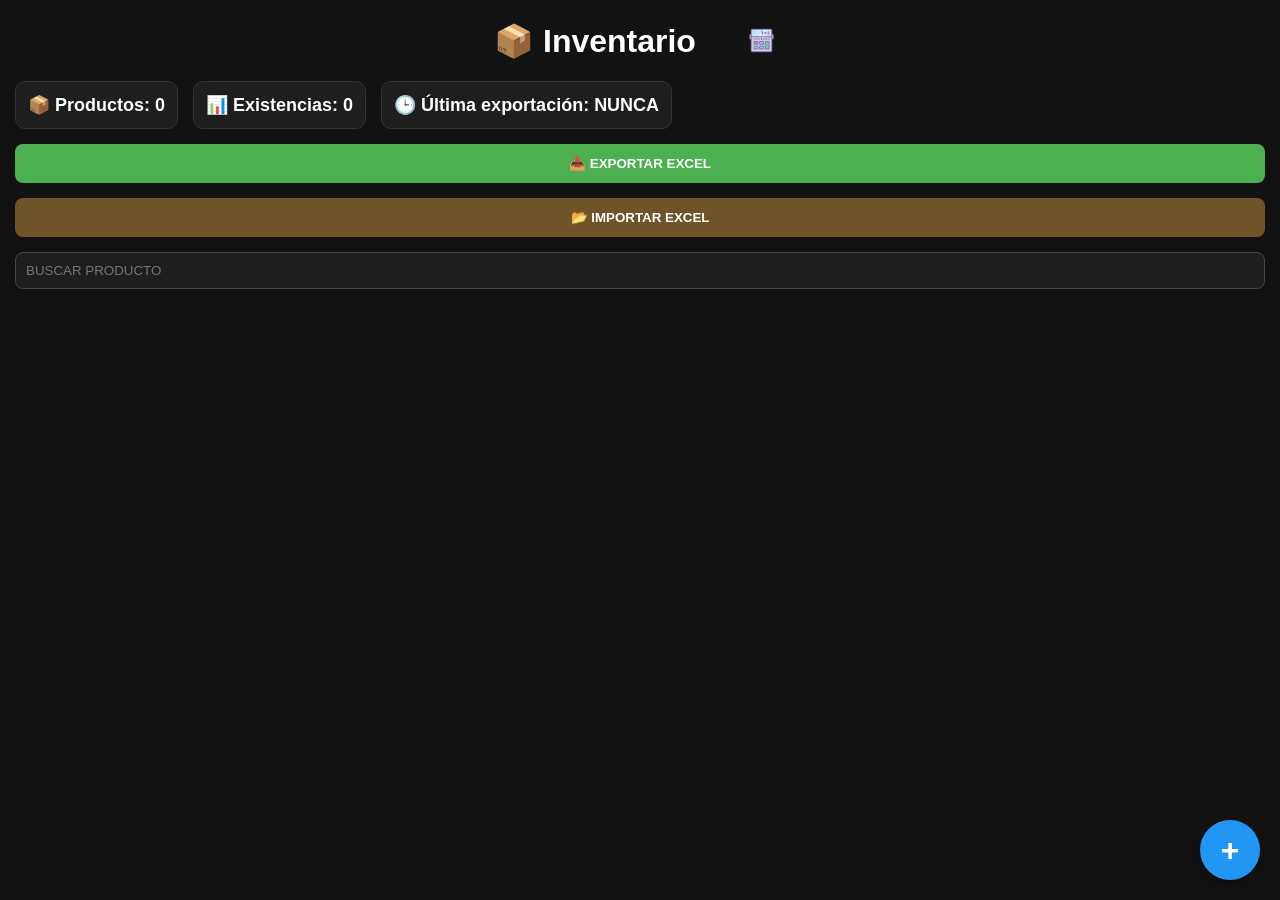
<file: index.html>
<!DOCTYPE html>
<html lang="es">
<head>
<meta charset="UTF-8">
<meta name="viewport" content="width=device-width, initial-scale=1.0">
<link rel="manifest" href="manifest.json">
<script src="https://cdn.sheetjs.com/xlsx-0.20.2/package/dist/xlsx.full.min.js"></script>
<title>Inventario</title>
<link rel="stylesheet" href="css/style.css">
<link rel="stylesheet" href="css/styleModal.css">   
</head>
<body>


<div style="
display:flex;
justify-content:center;
align-items:center;
gap:10px;">

<h1>
📦 Inventario
</h1>

<button
onclick="toggleCalculadora()"
style="
margin-bottom:10px;
margin-left:30px;
background:none;
border:none;
font-size:24px;
cursor:pointer;
color:white;
align-items:flex-end;">

<img src="img/calculadora.png" alt="Calculadora" style="width:30px; height:30px;">

</button>

</div>

<div id="estadisticas">
    <div id="totalProductos"></div>
    <div id="totalExistencias"></div>
    <div id="ultimaExportacion">
🕒 Última exportación: NUNCA
</div>

</div>

<button
id="btnExportar"
onclick="exportarExcel()"
style="
width:100%;
margin-bottom:15px;
background:#4CAF50;
color:white;
padding:12px;
border:none;
border-radius:8px;
font-weight:bold;
cursor:pointer;
">
📥 EXPORTAR EXCEL
</button>

<button
onclick="document.getElementById('archivoExcel').click()"
style="
width:100%;
margin-bottom:15px;
background:#705328;
color:white;
padding:12px;
border:none;
border-radius:8px;
font-weight:bold;
cursor:pointer;
">
📂 IMPORTAR EXCEL
</button>

<input
type="file"
id="archivoExcel"
accept=".xlsx"
style="display:none;"
onchange="importarExcel(event)">

<input id="buscar" placeholder="Buscar producto">

<div id="formularioProducto">

    <input id="codigo" placeholder="Código de barras">

    <input id="nombre" placeholder="Nombre">

    <textarea id="descripcion" placeholder="Descripción"></textarea>

    <input id="cantidad" type="number" placeholder="Cantidad">

    <input id="area" placeholder="Área">

    <button class="guardar" onclick="guardarProducto()">
    💾 Guardar Producto
    </button>

    

    <button class="cancelar" onclick="cerrarFormulario()">
      🔙 Cancelar
    </button>


</div>

<div id="lista"></div>


<button id="btnFlotante" onclick="nuevoProducto()">
+  
</button>

<!-- MODAL -->

<div id="modalAlerta" class="modal-alerta">

    <div class="modal-alerta-contenido">

        <h3 id="tituloModal">
            Inventario
        </h3>

        <p id="textoModal"></p>

        <!-- <button
        onclick="cerrarModal()">
            Aceptar
        </button> -->

    </div>

</div>

<!-- FIN MODAL -->

<!-- MODAL HISTORIAL -->
 <div id="modalHistorial" class="modal-alerta">

    <div class="modal-alerta-contenido modal-historial">

        <h2 id="tituloHistorial">
            Historial
        </h2>

        <div id="contenidoHistorial">
        </div>

        <button onclick="cerrarHistorial()">
            Cerrar
        </button>

    </div>

</div>
<!-- FIN MODAL HISTORIAL -->

<!-- MODAL CONFIRMACION -->
 <div id="modalConfirmar" class="modal-alerta">

    <div class="modal-alerta-contenido">

        <h2 id="tituloConfirmar">
            Confirmar
        </h2>

        <p id="textoConfirmar">
        </p>

        <div style="
        display:flex;
        gap:10px;
        justify-content:center;">

            <button
            onclick="cerrarConfirmacion()">
                Cancelar
            </button>

            <button
            id="btnConfirmar"
            style="
            background:#f44336;">
                Eliminar
            </button>

        </div>

    </div>

</div>
<!-- FIN MODAL CONFIRMACION  -->

<!-- MODAL CANTIDAD -->
 <div id="modalCantidad" class="modal-alerta">

    <div class="modal-alerta-contenido">

        <h2 id="tituloCantidad">
            Cantidad
        </h2>

        <p id="textoCantidad">
        </p>

        <input
        type="number"
        id="inputCantidad"
        min="1"
        style="
        width:100%;
        padding:10px;
        margin:15px 0;
        border-radius:8px;">

        <div style="
        display:flex;
        gap:10px;
        justify-content:center;">

            <button
            onclick="cerrarCantidad()">
                Cancelar
            </button>

            <button
            id="btnCantidadAceptar">
                Aceptar
            </button>

        </div>

    </div>

</div>
<!-- FIN MODAL CANTIDAD  -->

<!-- modalEditar -->
 <div id="modalEditar" class="modal-alerta">

    <div class="modal-alerta-contenido">

        <h2 id="tituloEditar">
         ✏️ Editar producto
        </h2>

        <input
        id="editCodigo"
        placeholder="Código">

        <input
        id="editNombre"
        placeholder="Nombre">

        <input
        id="editDescripcion"
        placeholder="Descripción">

        <input
        id="editCantidad"
        type="number"
        placeholder="Cantidad">

        <input
        id="editArea"
        placeholder="Área">

        <div style="
        margin-top:15px;
        display:flex;
        gap:10px;
        justify-content:center;">

            <button
            onclick="cerrarEditar()">
                Cancelar
            </button>

            <button
            onclick="guardarEdicionModal()">
                Guardar
            </button>

        </div>

        <h3 style="margin-top:20px;">- OTRAS OPCIONES -</h3>
        <button
        style="
        width:100%;
        margin-top:10px;
        background:#d32f2f;
        color:white;
        "
        onclick="reiniciarInventario(cerrarEditar())">
        🗑 Reiniciar Inventario
        </button>

    </div>

</div>
<!-- fin modalEditar  -->

<!-- modal exportar -->
 <div id="modalExportar" class="modal-alerta">

    <div class="modal-alerta-contenido">

        <h2>
            📥 Exportar Excel
        </h2>

        <p>
            Nombre del archivo:
        </p>

        <input
        type="text"
        id="nombreExportacion"
        value="Inventario">

        <div style="
        display:flex;
        gap:10px;
        justify-content:center;
        margin-top:15px;">

            <button
            onclick="cerrarExportacion()">
                Cancelar
            </button>

            <button
            onclick="confirmarExportacion()">
                Exportar
            </button>

        </div>

    </div>

</div>
<!-- fin modal exportar -->

<!-- modal calculadora -->

<div id="modalCalculadora"
class="modal-alerta">

<div class="modal-alerta-contenido">

<h2 style="align-items:center; justify-content: center; display:flex; gap:10px;">

<img src="img/calculadora.png" alt="Calculadora" style="width:30px; height:30px;"> Calculadora

</h2>

<input
id="pantallaCalc"
readonly
style="
width:100%;
padding:10px;
font-size:1.2rem;
text-align:right;
margin-top:20px;
margin-bottom:15px;">

<div class="calc-grid">

<button onclick="agregarCalc('7')">7</button>
<button onclick="agregarCalc('8')">8</button>
<button onclick="agregarCalc('9')">9</button>
<button onclick="agregarCalc('/')">÷</button>

<button onclick="agregarCalc('4')">4</button>
<button onclick="agregarCalc('5')">5</button>
<button onclick="agregarCalc('6')">6</button>
<button onclick="agregarCalc('*')">×</button>

<button onclick="agregarCalc('1')">1</button>
<button onclick="agregarCalc('2')">2</button>
<button onclick="agregarCalc('3')">3</button>
<button onclick="agregarCalc('-')">−</button>

<button onclick="agregarCalc('0')">0</button>
<button onclick="agregarCalc('.')">.</button>
<button onclick="resolverCalc()">=</button>
<button onclick="agregarCalc('+')">+</button>

</div>

<div style="
margin-top:10px;
display:flex;
margin-left:35px;
gap:10px;">

<button style="width: 100px; height: 50px;"
onclick="limpiarCalc()">
C
</button>

<button style="width: 100px; height: 50px; align-items:end; justify-content:end;"
onclick="cerrarCalc()">
Cerrar
</button>

</div>

</div>

</div>
<!-- modal calculadora -->
 
<!-- JS -->
<script src="js/excel.js"></script>
<script src="js/modal.js"></script>
<script src="js/modalEditar.js"></script>
<script src="js/calculadora.js"></script>
<script src="js/app.js"></script>

</body>
</html>
</file>
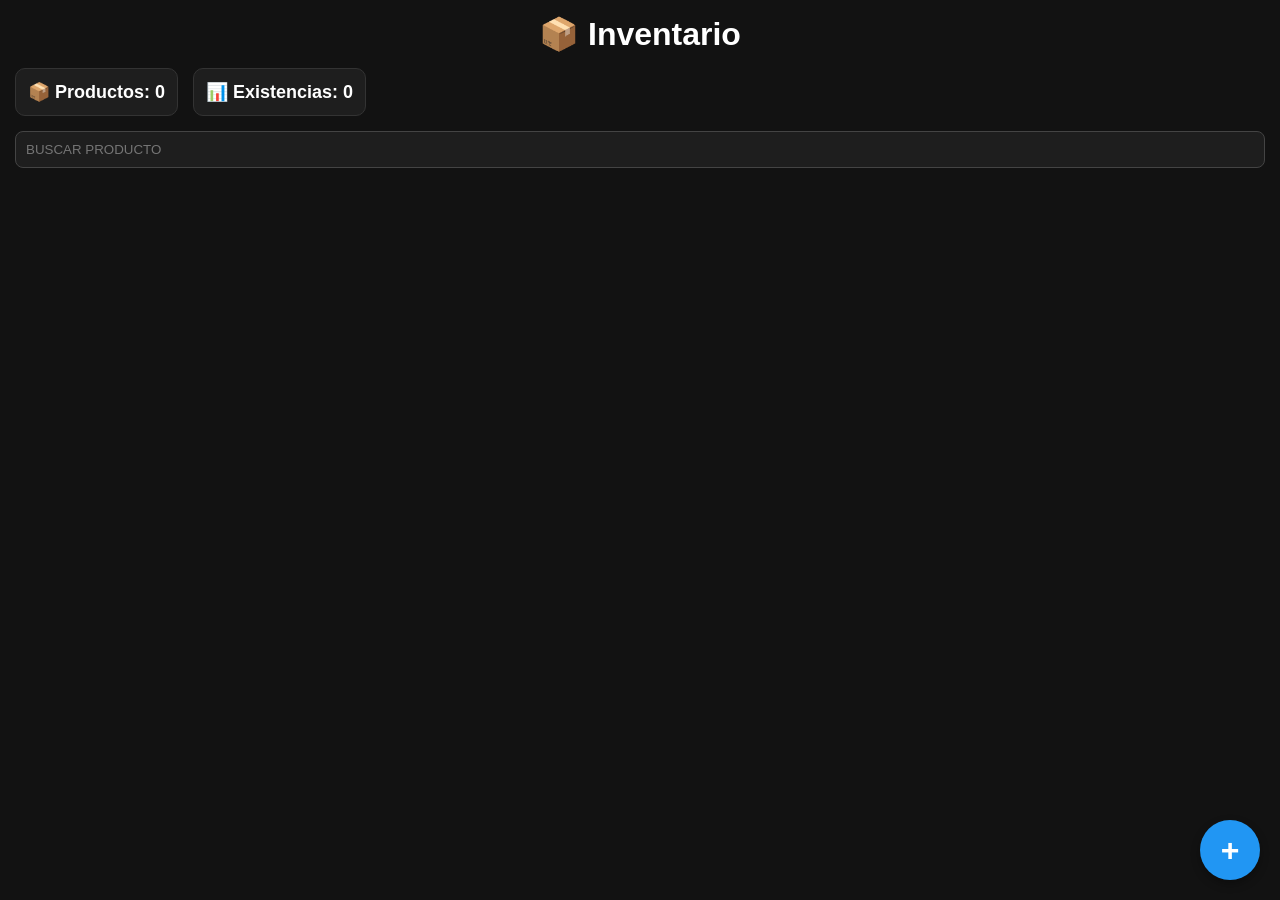
<file: index_backup0.html>
<!DOCTYPE html>
<html lang="es">
<head>
<meta charset="UTF-8">
<meta name="viewport" content="width=device-width, initial-scale=1.0">
<title>Inventario</title>

<style>

*{
margin:0;
padding:0;
box-sizing:border-box;
font-family:Arial,sans-serif;
}

body{
background:#121212;
color:white;
padding:15px;
}

h1{
text-align:center;
margin-bottom:15px;
}

input, textarea{
text-transform: uppercase;
width:100%;
padding:10px;
margin-bottom:10px;
border-radius:8px;
border:1px solid #444;
background:#1e1e1e;
color:white;
}

button{
padding:10px;
border:none;
border-radius:8px;
cursor:pointer;
font-weight:bold;
}

.guardar{
width:100%;
background:#2196F3;
color:white;
}

.cancelar{
margin-top:10px;
width:100%;
background:#9259c7;
color:white;
}

.historial{ 
background:#2196F3;
color:white;
}

.producto{
background:#1e1e1e;
padding:15px;
border-radius:12px;
margin-top:10px;
border:1px solid #333;
}

.producto h3{
color:#4FC3F7;
margin-bottom:8px;
}

.botones{
display:flex;
flex-wrap:wrap;
gap:5px;
margin-top:10px;
}

.entrada{
background:#4CAF50;
color:white;
}

.salida{
background:#757575;
color:white;
}

.editar{
background:#FF9800;
color:white;
}

.borrar{
background:#F44336;
color:white;
}

#btnFlotante{

position:fixed;
bottom:20px;
right:20px;

width:60px;
height:60px;

border-radius:50%;

font-size:32px;

background:#2196F3;
color:white;

box-shadow:0 4px 10px rgba(0,0,0,.3);

z-index:1000;

}

#formularioProducto{
display:none;
}

#estadisticas{
    display:flex;
    gap:15px;
    margin-bottom:15px;
    flex-wrap:wrap;
}

#estadisticas div{
    background:#1e1e1e;
    border:1px solid #333;
    border-radius:10px;
    padding:12px;
    font-size:18px;
    font-weight:bold;
}

</style>
</head>
<body>

<h1>📦 Inventario</h1>

<div id="estadisticas">
    <div id="totalProductos"></div>
    <div id="totalExistencias"></div>
</div>

<input id="buscar" placeholder="Buscar producto">

<div id="formularioProducto">

    <input id="codigo" placeholder="Código de barras">

    <input id="nombre" placeholder="Nombre">

    <textarea id="descripcion" placeholder="Descripción"></textarea>

    <input id="cantidad" type="number" placeholder="Cantidad">

    <input id="area" placeholder="Área">

    <button class="guardar" onclick="guardarProducto()">
    💾 Guardar Producto
    </button>

    <button
    style="
    width:100%;
    margin-top:10px;
    background:#d32f2f;
    color:white;
    "
    onclick="reiniciarInventario()">
    🗑 Reiniciar Inventario
    </button>

    <button class="cancelar" onclick="cerrarFormulario()">
      🔙 Cancelar
    </button>


</div>

<div id="lista"></div>

<script>

let productos = [];
let editando = null;

const datosGuardados =
localStorage.getItem("inventario_trabajo");

if(datosGuardados){
    productos = JSON.parse(datosGuardados);
}

function guardarLocal() {
    localStorage.setItem(
        "inventario_trabajo",
        JSON.stringify(productos)
    );
}

function fechaActual(){
return new Date().toLocaleString();
}

function guardarProducto(){

//CAMBIAR ESTO:
// const codigo = document.getElementById("codigo").value;
// const nombre = document.getElementById("nombre").value;
// const descripcion = document.getElementById("descripcion").value;
const cantidad = Number(document.getElementById("cantidad").value) || 0;
// const area = document.getElementById("area").value;

//POR ESTO:
const codigo =
document.getElementById("codigo")
.value
.trim()
.toUpperCase();

const nombre =
document.getElementById("nombre")
.value
.trim()
.toUpperCase();

const descripcion =
document.getElementById("descripcion")
.value
.trim()
.toUpperCase();

const area =
document.getElementById("area")
.value
.trim()
.toUpperCase();

if(nombre.trim() === ""){
alert("Ingresa un nombre");
return;
}

if(editando === null){

    const existente = productos.find(
        p => p.codigo === codigo
    );

    if(existente){

        let extra = prompt(
            "PRODUCTO EXISTENTE\n\n" +
            "Existencias actuales: " +
            existente.cantidad +
            "\n\n" +
            "¿Cuántas unidades deseas agregar?"
        );

        if(extra === null) return;

        extra = Number(extra);

        if(isNaN(extra) || extra <= 0){
            alert("Cantidad inválida");
            return;
        }

        existente.cantidad += extra;

        existente.modificado = fechaActual();

        if(!existente.historial){
            existente.historial = [];
        }

        existente.historial.push({
            fecha: fechaActual(),
            tipo: "ENTRADA",
            cantidad: extra
        });

        guardarLocal();
        mostrarProductos();
        limpiar();

        return;
    }
};

if(editando !== null){

productos[editando] = {
...productos[editando],
codigo,
nombre,
descripcion,
cantidad,
area,
modificado: fechaActual()
};

editando = null;

}else{

productos.push({
codigo,
nombre,
descripcion,
cantidad,
area,
modificado: fechaActual(),

historial:[
{
    fecha:fechaActual(),
    tipo:"CREACION",
    cantidad:cantidad,
    stockAnterior:0,
    stockNuevo:cantidad
}
]

});

}

guardarLocal();
limpiar();
mostrarProductos();
}

function mostrarProductos(){

productos.sort((a,b)=>
a.nombre.localeCompare(b.nombre)
);

const filtro =
document.getElementById("buscar")
.value
.toLowerCase();

const lista =
document.getElementById("lista");

lista.innerHTML = "";

productos
.filter(p =>
p.nombre.toLowerCase().includes(filtro) ||
p.codigo.toLowerCase().includes(filtro)
)
.forEach((p,index)=>{

const div = document.createElement("div");

div.className = "producto";

div.innerHTML = `
<h3>${p.nombre}</h3>

<p><b>Código:</b> ${p.codigo}</p>

<p style="
color:#4CAF50;
font-weight:bold;
font-size:1.2rem;">
Cantidad: ${p.cantidad}
</p>

<div
id="info-${index}"
style="display:none;">

<p><b>Descripción:</b> ${p.descripcion}</p>

<p><b>Área:</b> ${p.area}</p>

<p><b>Modificado:</b> ${p.modificado}</p>

</div>

<div class="botones">

<button class="entrada"
onclick="entrada(${index})">
+ Entrada
</button>

<button class="salida"
onclick="salida(${index})">
- Salida
</button>

<button class="editar"
onclick="editar(${index})">
Editar
</button>

<button class="borrar"
onclick="eliminarProducto(${index})">
Eliminar
</button>

<button class="historial"
onclick="verHistorial(${index})">
📜 Historial
</button>

<button
onclick="toggleInfo(${index})"
style="
width:100%;
margin-top:10px;
margin-bottom:10px;
background:#333;
color:white;">
ℹ MÁS INFORMACIÓN
</button>

</div>
`;

lista.appendChild(div);

});
actualizarEstadisticas();
}

function toggleInfo(index){

    const info =
    document.getElementById(
        "info-" + index
    );

    if(info.style.display === "none"){

        info.style.display = "block";

    }else{

        info.style.display = "none";

    }

}

function entrada(index){

let cantidad =
prompt("¿Cuántas unidades deseas agregar?");

if(cantidad === null) return;

cantidad = Number(cantidad);

if(isNaN(cantidad) || cantidad <= 0){
alert("Cantidad inválida");
return;
}

productos[index].cantidad += cantidad;

if(!productos[index].historial){
    productos[index].historial = [];
}

productos[index].historial.push({
    fecha: fechaActual(),
    tipo: "ENTRADA",
    cantidad: cantidad
});

productos[index].historial.push({
fecha:fechaActual(),
tipo:"ENTRADA",
cantidad:cantidad
});
productos[index].modificado = fechaActual();

guardarLocal();
mostrarProductos();

alert("Entrada registrada");
}

function salida(index){

let cantidad =
prompt("¿Cuántas unidades deseas retirar?");

if(cantidad === null) return;

cantidad = Number(cantidad);

if(isNaN(cantidad) || cantidad <= 0){
alert("Cantidad inválida");
return;
}

productos[index].cantidad -= cantidad;

if(!productos[index].historial){
    productos[index].historial = [];
}

productos[index].historial.push({
    fecha: fechaActual(),
    tipo: "SALIDA",
    cantidad: cantidad
});

productos[index].historial.push({
fecha:fechaActual(),
tipo:"SALIDA",
cantidad:cantidad
});

if(productos[index].cantidad < 0){
productos[index].cantidad = 0;
}

productos[index].modificado = fechaActual();

guardarLocal();
mostrarProductos();

alert("Salida registrada");
}

function editar(index){

const p = productos[index];

document.getElementById("codigo").value = p.codigo;
document.getElementById("nombre").value = p.nombre;
document.getElementById("descripcion").value = p.descripcion;
document.getElementById("cantidad").value = p.cantidad;
document.getElementById("area").value = p.area;

editando = index;

window.scrollTo({
top:0,
behavior:"smooth"
});
}

function eliminarProducto(index){

if(
confirm(
"¿Eliminar producto?\n\n" +
productos[index].nombre +
"\n" +
productos[index].codigo
)
)
{

productos.splice(index,1);

guardarLocal();
mostrarProductos();

}
}

function limpiar(){

document.getElementById("codigo").value = "";
document.getElementById("nombre").value = "";
document.getElementById("descripcion").value = "";
document.getElementById("cantidad").value = "";
document.getElementById("area").value = "";
}

document
.getElementById("buscar")
.addEventListener("input",mostrarProductos);

mostrarProductos();

function reiniciarInventario(){

    if(confirm("¿Borrar todo el inventario?")){

        productos = [];

        localStorage.removeItem(
            "inventario_trabajo"
        );

        mostrarProductos();
    }
};

document
.querySelectorAll("input, textarea")
.forEach(campo => {

    campo.addEventListener("input", () => {

        campo.value = campo.value.toUpperCase();

    });

});

function abrirFormulario(){

document
.getElementById("formularioProducto")
.style.display = "block";

}

function cerrarFormulario(){

document
.getElementById("formularioProducto")
.style.display = "none";

};

function verHistorial(index){

    const p = productos[index];

    if(!p.historial || p.historial.length === 0){

        alert("Sin movimientos registrados");

        return;
    }

    let texto =
        "HISTORIAL DE " +
        p.nombre +
        "\n\n";

    p.historial.forEach(h=>{

    texto +=
    h.fecha +
    "\n" +
    h.tipo +
    "\nMOVIMIENTO: " + h.cantidad +
    "\nANTES: " + h.stockAnterior +
    "\nDESPUES: " + h.stockNuevo +
    "\n\n";

    });

    alert(texto);

};

function actualizarEstadisticas(){

    const totalProductos =
    productos.length;

    const totalExistencias =
    productos.reduce(
        (total,p) =>
        total + Number(p.cantidad),
        0
    );

    document
    .getElementById("totalProductos")
    .innerHTML =
    "📦 Productos: " +
    totalProductos;

    document
    .getElementById("totalExistencias")
    .innerHTML =
    "📊 Existencias: " +
    totalExistencias;
};

</script>
<button id="btnFlotante" onclick="abrirFormulario()">
+
</button>
</body>
</html>
</file>
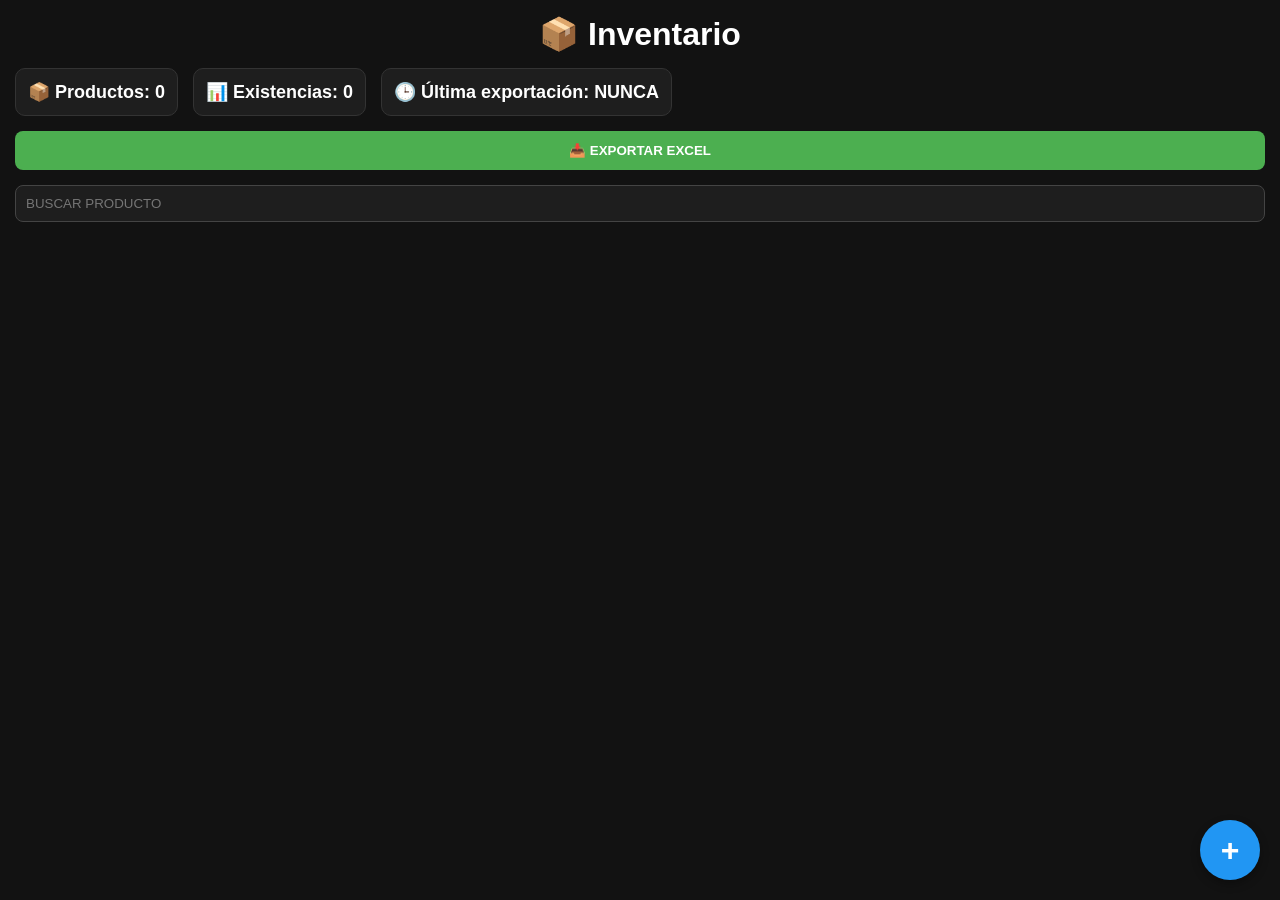
<file: index_backup1.0.html>
<!DOCTYPE html>
<html lang="es">
<head>
<meta charset="UTF-8">
<meta name="viewport" content="width=device-width, initial-scale=1.0">
<script src="https://cdn.sheetjs.com/xlsx-0.20.2/package/dist/xlsx.full.min.js"></script>
<title>Inventario</title>

<style>

*{
margin:0;
padding:0;
box-sizing:border-box;
font-family:Arial,sans-serif;
}

body{
background:#121212;
color:white;
padding:15px;
}

h1{
text-align:center;
margin-bottom:15px;
}

input, textarea{
text-transform: uppercase;
width:100%;
padding:10px;
margin-bottom:10px;
border-radius:8px;
border:1px solid #444;
background:#1e1e1e;
color:white;
}

button{
padding:10px;
border:none;
border-radius:8px;
cursor:pointer;
font-weight:bold;
}

.guardar{
width:100%;
background:#2196F3;
color:white;
}

.cancelar{
margin-top:10px;
width:100%;
background:#9259c7;
color:white;
}

.historial{ 
background:#2196F3;
color:white;
}

.producto{
background:#1e1e1e;
padding:15px;
border-radius:12px;
margin-top:10px;
border:1px solid #333;
}

.producto h3{
color:#4FC3F7;
margin-bottom:8px;
}

.botones{
display:flex;
flex-wrap:wrap;
gap:5px;
margin-top:10px;
}

.entrada{
background:#4CAF50;
color:white;
}

.salida{
background:#757575;
color:white;
}

.editar{
background:#FF9800;
color:white;
}

.borrar{
background:#F44336;
color:white;
}

#btnFlotante{

position:fixed;
bottom:20px;
right:20px;

width:60px;
height:60px;

border-radius:50%;

font-size:32px;

background:#2196F3;
color:white;

box-shadow:0 4px 10px rgba(0,0,0,.3);

z-index:1000;

}

#formularioProducto{
display:none;
}

#estadisticas{
    display:flex;
    gap:15px;
    margin-bottom:15px;
    flex-wrap:wrap;
}

#estadisticas div{
    background:#1e1e1e;
    border:1px solid #333;
    border-radius:10px;
    padding:12px;
    font-size:18px;
    font-weight:bold;
}

</style>
</head>
<body>

<h1>📦 Inventario</h1>

<div id="estadisticas">
    <div id="totalProductos"></div>
    <div id="totalExistencias"></div>
    <div id="ultimaExportacion">
🕒 Última exportación: NUNCA
</div>

</div>

<button
id="btnExportar"
onclick="exportarExcel()"
style="
width:100%;
margin-bottom:15px;
background:#4CAF50;
color:white;
padding:12px;
border:none;
border-radius:8px;
font-weight:bold;
cursor:pointer;
">
📥 EXPORTAR EXCEL
</button>

<input id="buscar" placeholder="Buscar producto">

<div id="formularioProducto">

    <input id="codigo" placeholder="Código de barras">

    <input id="nombre" placeholder="Nombre">

    <textarea id="descripcion" placeholder="Descripción"></textarea>

    <input id="cantidad" type="number" placeholder="Cantidad">

    <input id="area" placeholder="Área">

    <button class="guardar" onclick="guardarProducto()">
    💾 Guardar Producto
    </button>

    <button
    style="
    width:100%;
    margin-top:10px;
    background:#d32f2f;
    color:white;
    "
    onclick="reiniciarInventario()">
    🗑 Reiniciar Inventario
    </button>

    <button class="cancelar" onclick="cerrarFormulario()">
      🔙 Cancelar
    </button>


</div>

<div id="lista"></div>

<script>

let productos = [];
let editando = null;

const datosGuardados =
localStorage.getItem("inventario_trabajo");

if(datosGuardados){
    productos = JSON.parse(datosGuardados);
}

const ultimaExportacion =
localStorage.getItem(
"ultima_exportacion"
);

document
.getElementById(
"ultimaExportacion"
)
.innerHTML =
"🕒 Última exportación: " +
(
ultimaExportacion ||
"NUNCA"
);
function guardarLocal() {
    localStorage.setItem(
        "inventario_trabajo",
        JSON.stringify(productos)
    );
}

function fechaActual(){
return new Date().toLocaleString();
}

function guardarProducto(){

//CAMBIAR ESTO:
// const codigo = document.getElementById("codigo").value;
// const nombre = document.getElementById("nombre").value;
// const descripcion = document.getElementById("descripcion").value;
const cantidad = Number(document.getElementById("cantidad").value) || 0;
// const area = document.getElementById("area").value;

//POR ESTO:
const codigo =
document.getElementById("codigo")
.value
.trim()
.toUpperCase();

const nombre =
document.getElementById("nombre")
.value
.trim()
.toUpperCase();

const descripcion =
document.getElementById("descripcion")
.value
.trim()
.toUpperCase();

const area =
document.getElementById("area")
.value
.trim()
.toUpperCase();

if(nombre.trim() === ""){
alert("Ingresa un nombre");
return;
}

if(editando === null){

    const existente = productos.find(
        p => p.codigo === codigo
    );

    if(existente){

        let extra = prompt(
            "PRODUCTO EXISTENTE\n\n" +
            "Existencias actuales: " +
            existente.cantidad +
            "\n\n" +
            "¿Cuántas unidades deseas agregar?"
        );

        if(extra === null) return;

        extra = Number(extra);

        if(isNaN(extra) || extra <= 0){
            alert("Cantidad inválida");
            return;
        }

        existente.cantidad += extra;

        existente.modificado = fechaActual();

        if(!existente.historial){
            existente.historial = [];
        }

        existente.historial.push({
            fecha: fechaActual(),
            tipo: "ENTRADA",
            cantidad: extra
        });

        guardarLocal();
        mostrarProductos();
        limpiar();

        return;
    }
};

if(editando !== null){

productos[editando] = {
...productos[editando],
codigo,
nombre,
descripcion,
cantidad,
area,
modificado: fechaActual()
};

editando = null;

}else{

productos.push({
codigo,
nombre,
descripcion,
cantidad,
area,
modificado: fechaActual(),

historial:[
{
    fecha:fechaActual(),
    tipo:"CREACION",
    cantidad:cantidad,
    stockAnterior:0,
    stockNuevo:cantidad
}
]

});

}

guardarLocal();
limpiar();
mostrarProductos();
}

function mostrarProductos(){

productos.sort((a,b)=>
a.nombre.localeCompare(b.nombre)
);

const filtro =
document.getElementById("buscar")
.value
.toLowerCase();

const lista =
document.getElementById("lista");

lista.innerHTML = "";

productos
.filter(p =>
p.nombre.toLowerCase().includes(filtro) ||
p.codigo.toLowerCase().includes(filtro)
)
.forEach((p,index)=>{

const div = document.createElement("div");

div.className = "producto";

div.innerHTML = `
<h3>${p.nombre}</h3>

<p><b>Código:</b> ${p.codigo}</p>

<p style="
color:#4CAF50;
font-weight:bold;
font-size:1.2rem;">
Cantidad: ${p.cantidad}
</p>

<div
id="info-${index}"
style="display:none;">

<p><b>Descripción:</b> ${p.descripcion}</p>

<p><b>Área:</b> ${p.area}</p>

<p><b>Modificado:</b> ${p.modificado}</p>


<div class="botones">

<button class="entrada"
onclick="entrada(${index})">
+ Entrada
</button>

<button class="salida"
onclick="salida(${index})">
- Salida
</button>

<button class="editar"
onclick="editar(${index})">
Editar
</button>

<button class="borrar"
onclick="eliminarProducto(${index})">
Eliminar
</button>

<button class="historial"
onclick="verHistorial(${index})">
📜 Historial
</button>


</div>

</div>

<button
onclick="toggleInfo(${index})"
style="
width:100%;
margin-top:10px;
margin-bottom:10px;
background:#333;
color:white;">
ℹ MÁS INFORMACIÓN
</button>

`;

lista.appendChild(div);

});
actualizarEstadisticas();
}

function toggleInfo(index){

    const info =
    document.getElementById(
        "info-" + index
    );

    if(info.style.display === "none"){

        info.style.display = "block";

    }else{

        info.style.display = "none";

    }

}

function entrada(index){

let cantidad =
prompt("¿Cuántas unidades deseas agregar?");

if(cantidad === null) return;

cantidad = Number(cantidad);

if(isNaN(cantidad) || cantidad <= 0){
    alert("Cantidad inválida");
    return;
}

let stockAnterior =
productos[index].cantidad;

productos[index].cantidad += cantidad;

alert(
"Cantidad actual: " +
productos[index].cantidad
);

let stockNuevo =
productos[index].cantidad;

if(!productos[index].historial){
    productos[index].historial = [];
}

productos[index].historial.push({
    fecha: fechaActual(),
    tipo: "ENTRADA",
    cantidad: cantidad,
    stockAnterior: stockAnterior,
    stockNuevo: stockNuevo
});

productos[index].modificado =
fechaActual();

guardarLocal();

mostrarProductos();

alert("Entrada registrada");

}
function salida(index){

let cantidad =
prompt("¿Cuántas unidades deseas retirar?");

if(cantidad === null) return;

cantidad = Number(cantidad);

if(isNaN(cantidad) || cantidad <= 0){
alert("Cantidad inválida");
return;
}


if(!productos[index].historial){
    productos[index].historial = [];
}

let stockAnterior =
productos[index].cantidad;

productos[index].cantidad -= cantidad;
alert(
"Cantidad actual: " +
productos[index].cantidad
);

if(productos[index].cantidad < 0){
    productos[index].cantidad = 0;
}

let stockNuevo =
productos[index].cantidad;

if(!productos[index].historial){
    productos[index].historial = [];
}

productos[index].historial.push({
    fecha: fechaActual(),
    tipo: "SALIDA",
    cantidad: cantidad,
    stockAnterior: stockAnterior,
    stockNuevo: stockNuevo
});

productos[index].modificado =
fechaActual();

guardarLocal();

mostrarProductos();

alert("Salida registrada");
}

function editar(index){

const p = productos[index];

document.getElementById("codigo").value = p.codigo;
document.getElementById("nombre").value = p.nombre;
document.getElementById("descripcion").value = p.descripcion;
document.getElementById("cantidad").value = p.cantidad;
document.getElementById("area").value = p.area;

editando = index;

window.scrollTo({
top:0,
behavior:"smooth"
});
}

function eliminarProducto(index){

if(
confirm(
"¿Eliminar producto?\n\n" +
productos[index].nombre +
"\n" +
productos[index].codigo
)
)
{

productos.splice(index,1);

guardarLocal();
mostrarProductos();

}
}

function limpiar(){

document.getElementById("codigo").value = "";
document.getElementById("nombre").value = "";
document.getElementById("descripcion").value = "";
document.getElementById("cantidad").value = "";
document.getElementById("area").value = "";
}

document
.getElementById("buscar")
.addEventListener("input",mostrarProductos);

mostrarProductos();

function reiniciarInventario(){

    if(confirm("¿Borrar todo el inventario?")){

        productos = [];

        localStorage.removeItem(
            "inventario_trabajo"
        );

        mostrarProductos();
    }
};

document
.querySelectorAll("input, textarea")
.forEach(campo => {

    campo.addEventListener("input", () => {

        campo.value = campo.value.toUpperCase();

    });

});

function abrirFormulario(){

document
.getElementById("formularioProducto")
.style.display = "block";

}

function cerrarFormulario(){

document
.getElementById("formularioProducto")
.style.display = "none";

};

function verHistorial(index){

    const p = productos[index];

    if(!p.historial || p.historial.length === 0){

        alert("Sin movimientos registrados");

        return;
    }

    let texto =
        "HISTORIAL DE " +
        p.nombre +
        "\n\n";

    p.historial.forEach(h=>{

    texto +=
    h.fecha +
    "\n" +
    h.tipo +
    "\nMOVIMIENTO: " + h.cantidad +
    "\nANTES: " + h.stockAnterior +
    "\nDESPUES: " + h.stockNuevo +
    "\n\n";

    });

    alert(texto);

};

function actualizarEstadisticas(){

    const totalProductos =
    productos.length;

    const totalExistencias =
    productos.reduce(
        (total,p) =>
        total + Number(p.cantidad),
        0
    );

    document
    .getElementById("totalProductos")
    .innerHTML =
    "📦 Productos: " +
    totalProductos;

    document
    .getElementById("totalExistencias")
    .innerHTML =
    "📊 Existencias: " +
    totalExistencias;
};

function exportarExcel(){

    const libro =
    XLSX.utils.book_new();

    // ==================
    // HOJA INVENTARIO
    // ==================

    const inventario = productos.map(p=>({

        CODIGO: p.codigo,

        NOMBRE: p.nombre,

        DESCRIPCION: p.descripcion,

        CANTIDAD: p.cantidad,

        AREA: p.area,

        ULTIMA_MODIFICACION:
        p.modificado

    }));

    const hojaInventario =
    XLSX.utils.json_to_sheet(
        inventario
    );

    XLSX.utils.book_append_sheet(
        libro,
        hojaInventario,
        "INVENTARIO"
    );



    // ==================
    // HOJA HISTORIAL
    // ==================

    const historialCompleto = [];

    productos.forEach(p=>{

        if(!p.historial) return;

        p.historial.forEach(h=>{

            historialCompleto.push({

                FECHA: h.fecha,

                CODIGO: p.codigo,

                PRODUCTO: p.nombre,

                TIPO: h.tipo,

                MOVIMIENTO: h.cantidad,

                ANTES:
                h.stockAnterior ?? "",

                DESPUES:
                h.stockNuevo ?? ""

            });

        });

    });

    const hojaHistorial =
    XLSX.utils.json_to_sheet(
        historialCompleto
    );

    XLSX.utils.book_append_sheet(

        libro,

        hojaHistorial,

        "HISTORIAL"

    );



    // ==================
    // GUARDAR ARCHIVO
    // ==================

    const fecha =
    new Date()
    .toISOString()
    .slice(0,10);

    XLSX.writeFile(
        libro,
        `inventario_${fecha}.xlsx`
    );



    // ==================
    // GUARDAR FECHA
    // ==================

    const ultima =
    fechaActual();

    localStorage.setItem(
        "ultima_exportacion",
        ultima
    );

    document
    .getElementById(
    "ultimaExportacion"
    )
    .innerHTML =
    "🕒 Última exportación: " +
    ultima;

};

</script>
<button id="btnFlotante" onclick="abrirFormulario()">
+
</button>
</body>
</html>
</file>
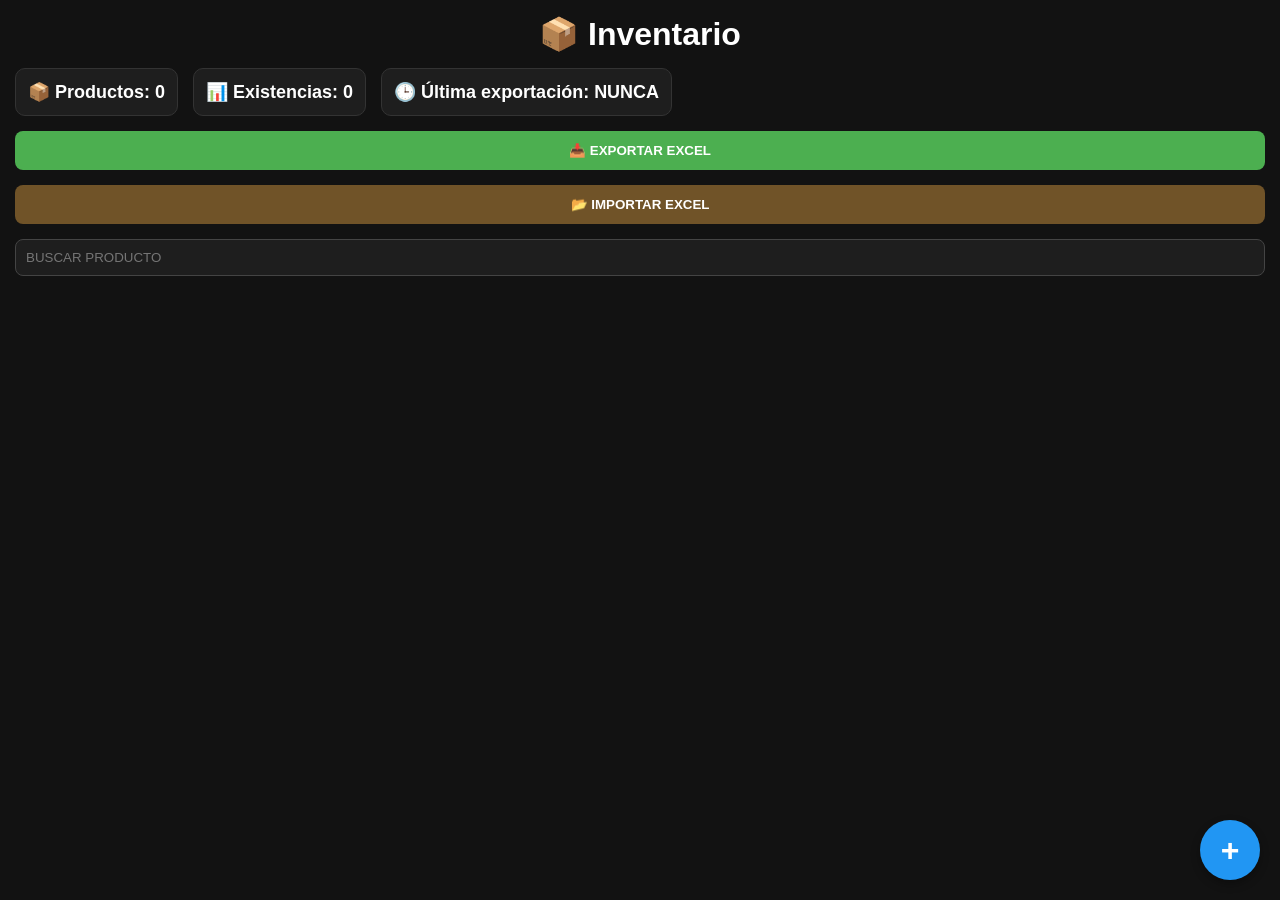
<file: index_backup1.1.html>
<!DOCTYPE html>
<html lang="es">
<head>
<meta charset="UTF-8">
<meta name="viewport" content="width=device-width, initial-scale=1.0">
<script src="https://cdn.sheetjs.com/xlsx-0.20.2/package/dist/xlsx.full.min.js"></script>
<title>Inventario</title>

<style>

*{
margin:0;
padding:0;
box-sizing:border-box;
font-family:Arial,sans-serif;
}

body{
background:#121212;
color:white;
padding:15px;
}

h1{
text-align:center;
margin-bottom:15px;
}

input, textarea{
text-transform: uppercase;
width:100%;
padding:10px;
margin-bottom:10px;
border-radius:8px;
border:1px solid #444;
background:#1e1e1e;
color:white;
}

button{
padding:10px;
border:none;
border-radius:8px;
cursor:pointer;
font-weight:bold;
}

.guardar{
width:100%;
background:#2196F3;
color:white;
}

.cancelar{
margin-top:10px;
width:100%;
background:#9259c7;
color:white;
}

.historial{ 
background:#2196F3;
color:white;
}

.producto{
background:#1e1e1e;
padding:15px;
border-radius:12px;
margin-top:10px;
border:1px solid #333;
}

.producto h3{
color:#4FC3F7;
margin-bottom:8px;
}

.botones{
display:flex;
flex-wrap:wrap;
gap:5px;
margin-top:10px;
}

.entrada{
background:#4CAF50;
color:white;
}

.salida{
background:#757575;
color:white;
}

.editar{
background:#FF9800;
color:white;
}

.borrar{
background:#F44336;
color:white;
}

#btnFlotante{

position:fixed;
bottom:20px;
right:20px;

width:60px;
height:60px;

border-radius:50%;

font-size:32px;

background:#2196F3;
color:white;

box-shadow:0 4px 10px rgba(0,0,0,.3);

z-index:1000;

}

#formularioProducto{
display:none;
}

#estadisticas{
    display:flex;
    gap:15px;
    margin-bottom:15px;
    flex-wrap:wrap;
}

#estadisticas div{
    background:#1e1e1e;
    border:1px solid #333;
    border-radius:10px;
    padding:12px;
    font-size:18px;
    font-weight:bold;
}

</style>
</head>
<body>

<h1>📦 Inventario</h1>

<div id="estadisticas">
    <div id="totalProductos"></div>
    <div id="totalExistencias"></div>
    <div id="ultimaExportacion">
🕒 Última exportación: NUNCA
</div>

</div>

<button
id="btnExportar"
onclick="exportarExcel()"
style="
width:100%;
margin-bottom:15px;
background:#4CAF50;
color:white;
padding:12px;
border:none;
border-radius:8px;
font-weight:bold;
cursor:pointer;
">
📥 EXPORTAR EXCEL
</button>

<button
onclick="document.getElementById('archivoExcel').click()"
style="
width:100%;
margin-bottom:15px;
background:#705328;
color:white;
padding:12px;
border:none;
border-radius:8px;
font-weight:bold;
cursor:pointer;
">
📂 IMPORTAR EXCEL
</button>

<input
type="file"
id="archivoExcel"
accept=".xlsx"
style="display:none;"
onchange="importarExcel(event)">

<input id="buscar" placeholder="Buscar producto">

<div id="formularioProducto">

    <input id="codigo" placeholder="Código de barras">

    <input id="nombre" placeholder="Nombre">

    <textarea id="descripcion" placeholder="Descripción"></textarea>

    <input id="cantidad" type="number" placeholder="Cantidad">

    <input id="area" placeholder="Área">

    <button class="guardar" onclick="guardarProducto()">
    💾 Guardar Producto
    </button>

    <button
    style="
    width:100%;
    margin-top:10px;
    background:#d32f2f;
    color:white;
    "
    onclick="reiniciarInventario()">
    🗑 Reiniciar Inventario
    </button>

    <button class="cancelar" onclick="cerrarFormulario()">
      🔙 Cancelar
    </button>


</div>

<div id="lista"></div>

<script>

let productos = [];
let editando = null;

const datosGuardados =
localStorage.getItem("inventario_trabajo");

if(datosGuardados){
    productos = JSON.parse(datosGuardados);
}

const ultimaExportacion =
localStorage.getItem(
"ultima_exportacion"
);

document
.getElementById(
"ultimaExportacion"
)
.innerHTML =
"🕒 Última exportación: " +
(
ultimaExportacion ||
"NUNCA"
);
function guardarLocal() {
    localStorage.setItem(
        "inventario_trabajo",
        JSON.stringify(productos)
    );
}

function fechaActual(){
return new Date().toLocaleString();
}

function guardarProducto(){

//CAMBIAR ESTO:
// const codigo = document.getElementById("codigo").value;
// const nombre = document.getElementById("nombre").value;
// const descripcion = document.getElementById("descripcion").value;
const cantidad = Number(document.getElementById("cantidad").value) || 0;
// const area = document.getElementById("area").value;

//POR ESTO:
const codigo =
document.getElementById("codigo")
.value
.trim()
.toUpperCase();

const nombre =
document.getElementById("nombre")
.value
.trim()
.toUpperCase();

const descripcion =
document.getElementById("descripcion")
.value
.trim()
.toUpperCase();

const area =
document.getElementById("area")
.value
.trim()
.toUpperCase();

if(nombre.trim() === ""){
alert("Ingresa un nombre");
return;
}

if(editando === null){

    const existente = productos.find(
        p => p.codigo === codigo
    );

    if(existente){

        let extra = prompt(
            "PRODUCTO EXISTENTE\n\n" +
            "Existencias actuales: " +
            existente.cantidad +
            "\n\n" +
            "¿Cuántas unidades deseas agregar?"
        );

        if(extra === null) return;

        extra = Number(extra);

        if(isNaN(extra) || extra <= 0){
            alert("Cantidad inválida");
            return;
        }

        existente.cantidad += extra;

        existente.modificado = fechaActual();

        if(!existente.historial){
            existente.historial = [];
        }

        existente.historial.push({
            fecha: fechaActual(),
            tipo: "ENTRADA",
            cantidad: extra
        });

        guardarLocal();
        mostrarProductos();
        limpiar();

        return;
    }
};

if(editando !== null){

productos[editando] = {
...productos[editando],
codigo,
nombre,
descripcion,
cantidad,
area,
modificado: fechaActual()
};

editando = null;

}else{

productos.push({
codigo,
nombre,
descripcion,
cantidad,
area,
modificado: fechaActual(),

historial:[
{
    fecha:fechaActual(),
    tipo:"CREACION",
    cantidad:cantidad,
    stockAnterior:0,
    stockNuevo:cantidad
}
]

});

}

guardarLocal();
limpiar();
mostrarProductos();
}

function mostrarProductos(){

productos.sort((a,b)=>
a.nombre.localeCompare(b.nombre)
);

const filtro =
document.getElementById("buscar")
.value
.toLowerCase();

const lista =
document.getElementById("lista");

lista.innerHTML = "";

productos
.filter(p =>
p.nombre.toLowerCase().includes(filtro) ||
p.codigo.toLowerCase().includes(filtro)
)
.forEach((p,index)=>{

const div = document.createElement("div");

div.className = "producto";

div.innerHTML = `
<h3>${p.nombre}</h3>

<p><b>Código:</b> ${p.codigo}</p>

<p style="
color:#4CAF50;
font-weight:bold;
font-size:1.2rem;">
Cantidad: ${p.cantidad}
</p>

<div
id="info-${index}"
style="display:none;">

<p><b>Descripción:</b> ${p.descripcion}</p>

<p><b>Área:</b> ${p.area}</p>

<p><b>Modificado:</b> ${p.modificado}</p>


<div class="botones">

<button class="entrada"
onclick="entrada(${index})">
+ Entrada
</button>

<button class="salida"
onclick="salida(${index})">
- Salida
</button>

<button class="editar"
onclick="editar(${index})">
Editar
</button>

<button class="borrar"
onclick="eliminarProducto(${index})">
Eliminar
</button>

<button class="historial"
onclick="verHistorial(${index})">
📜 Historial
</button>


</div>

</div>

<button
onclick="toggleInfo(${index})"
style="
width:100%;
margin-top:10px;
margin-bottom:10px;
background:#333;
color:white;">
ℹ MÁS INFORMACIÓN
</button>

`;

lista.appendChild(div);

});
actualizarEstadisticas();
}

function toggleInfo(index){

    const info =
    document.getElementById(
        "info-" + index
    );

    if(info.style.display === "none"){

        info.style.display = "block";

    }else{

        info.style.display = "none";

    }

}

function entrada(index){

let cantidad =
prompt("¿Cuántas unidades deseas agregar?");

if(cantidad === null) return;

cantidad = Number(cantidad);

if(isNaN(cantidad) || cantidad <= 0){
    alert("Cantidad inválida");
    return;
}

let stockAnterior =
productos[index].cantidad;

productos[index].cantidad += cantidad;

alert(
"Cantidad actual: " +
productos[index].cantidad
);

let stockNuevo =
productos[index].cantidad;

if(!productos[index].historial){
    productos[index].historial = [];
}

productos[index].historial.push({
    fecha: fechaActual(),
    tipo: "ENTRADA",
    cantidad: cantidad,
    stockAnterior: stockAnterior,
    stockNuevo: stockNuevo
});

productos[index].modificado =
fechaActual();

guardarLocal();

mostrarProductos();

alert("Entrada registrada");

}
function salida(index){

let cantidad =
prompt("¿Cuántas unidades deseas retirar?");

if(cantidad === null) return;

cantidad = Number(cantidad);

if(isNaN(cantidad) || cantidad <= 0){
alert("Cantidad inválida");
return;
}


if(!productos[index].historial){
    productos[index].historial = [];
}

let stockAnterior =
productos[index].cantidad;

productos[index].cantidad -= cantidad;
alert(
"Cantidad actual: " +
productos[index].cantidad
);

if(productos[index].cantidad < 0){
    productos[index].cantidad = 0;
}

let stockNuevo =
productos[index].cantidad;

if(!productos[index].historial){
    productos[index].historial = [];
}

productos[index].historial.push({
    fecha: fechaActual(),
    tipo: "SALIDA",
    cantidad: cantidad,
    stockAnterior: stockAnterior,
    stockNuevo: stockNuevo
});

productos[index].modificado =
fechaActual();

guardarLocal();

mostrarProductos();

alert("Salida registrada");
}

function editar(index){

const p = productos[index];

document.getElementById("codigo").value = p.codigo;
document.getElementById("nombre").value = p.nombre;
document.getElementById("descripcion").value = p.descripcion;
document.getElementById("cantidad").value = p.cantidad;
document.getElementById("area").value = p.area;

editando = index;

window.scrollTo({
top:0,
behavior:"smooth"
});
}

function eliminarProducto(index){

if(
confirm(
"¿Eliminar producto?\n\n" +
productos[index].nombre +
"\n" +
productos[index].codigo
)
)
{

productos.splice(index,1);

guardarLocal();
mostrarProductos();

}
}

function limpiar(){

document.getElementById("codigo").value = "";
document.getElementById("nombre").value = "";
document.getElementById("descripcion").value = "";
document.getElementById("cantidad").value = "";
document.getElementById("area").value = "";
}

document
.getElementById("buscar")
.addEventListener("input",mostrarProductos);

mostrarProductos();

function reiniciarInventario(){

    if(confirm("¿Borrar todo el inventario?")){

        productos = [];

        localStorage.removeItem(
            "inventario_trabajo"
        );

        mostrarProductos();
    }
};

document
.querySelectorAll("input, textarea")
.forEach(campo => {

    campo.addEventListener("input", () => {

        campo.value = campo.value.toUpperCase();

    });

});

function abrirFormulario(){

document
.getElementById("formularioProducto")
.style.display = "block";

}

function cerrarFormulario(){

document
.getElementById("formularioProducto")
.style.display = "none";

};

function verHistorial(index){

    const p = productos[index];

    if(!p.historial || p.historial.length === 0){

        alert("Sin movimientos registrados");

        return;
    }

    let texto =
        "HISTORIAL DE " +
        p.nombre +
        "\n\n";

    p.historial.forEach(h=>{

    texto +=
    h.fecha +
    "\n" +
    h.tipo +
    "\nMOVIMIENTO: " + h.cantidad +
    "\nANTES: " + h.stockAnterior +
    "\nDESPUES: " + h.stockNuevo +
    "\n\n";

    });

    alert(texto);

};

function actualizarEstadisticas(){

    const totalProductos =
    productos.length;

    const totalExistencias =
    productos.reduce(
        (total,p) =>
        total + Number(p.cantidad),
        0
    );

    document
    .getElementById("totalProductos")
    .innerHTML =
    "📦 Productos: " +
    totalProductos;

    document
    .getElementById("totalExistencias")
    .innerHTML =
    "📊 Existencias: " +
    totalExistencias;
};

function exportarExcel(){

    const libro =
    XLSX.utils.book_new();

    // ==================
    // HOJA INVENTARIO
    // ==================

    const inventario = productos.map(p=>({

        CODIGO: p.codigo,

        NOMBRE: p.nombre,

        DESCRIPCION: p.descripcion,

        CANTIDAD: p.cantidad,

        AREA: p.area,

        ULTIMA_MODIFICACION:
        p.modificado

    }));

    const hojaInventario =
    XLSX.utils.json_to_sheet(
        inventario
    );

    XLSX.utils.book_append_sheet(
        libro,
        hojaInventario,
        "INVENTARIO"
    );



    // ==================
    // HOJA HISTORIAL
    // ==================

    const historialCompleto = [];

    productos.forEach(p=>{

        if(!p.historial) return;

        p.historial.forEach(h=>{

            historialCompleto.push({

                FECHA: h.fecha,

                CODIGO: p.codigo,

                PRODUCTO: p.nombre,

                TIPO: h.tipo,

                MOVIMIENTO: h.cantidad,

                ANTES:
                h.stockAnterior ?? "",

                DESPUES:
                h.stockNuevo ?? ""

            });

        });

    });

    const hojaHistorial =
    XLSX.utils.json_to_sheet(
        historialCompleto
    );

    XLSX.utils.book_append_sheet(

        libro,

        hojaHistorial,

        "HISTORIAL"

    );



    // ==================
    // GUARDAR ARCHIVO
    // ==================

    const fecha =
    new Date()
    .toISOString()
    .slice(0,10);

    XLSX.writeFile(
        libro,
        `inventario_${fecha}.xlsx`
    );



    // ==================
    // GUARDAR FECHA
    // ==================

    const ultima =
    fechaActual();

    localStorage.setItem(
        "ultima_exportacion",
        ultima
    );

    document
    .getElementById(
    "ultimaExportacion"
    )
    .innerHTML =
    "🕒 Última exportación: " +
    ultima;

};

function importarExcel(event){

    const archivo =
    event.target.files[0];

    if(!archivo) return;

    const lector =
    new FileReader();

    lector.onload = function(e){

        const datos =
        new Uint8Array(
            e.target.result
        );

        const libro =
        XLSX.read(
            datos,
            {type:"array"}
        );

        // HOJA INVENTARIO

        const hojaInventario =
        libro.Sheets["INVENTARIO"];

        const inventario =
        XLSX.utils.sheet_to_json(
            hojaInventario
        );

        productos = [];

        inventario.forEach(item=>{

            productos.push({

                codigo:
                item.CODIGO || "",

                nombre:
                item.NOMBRE || "",

                descripcion:
                item.DESCRIPCION || "",

                cantidad:
                Number(
                    item.CANTIDAD
                ) || 0,

                area:
                item.AREA || "",

                modificado:
                item.ULTIMA_MODIFICACION || "",

                historial:[]
            });

        });

        // HOJA HISTORIAL

        const hojaHistorial =
        libro.Sheets["HISTORIAL"];

        if(hojaHistorial){

            const historial =
            XLSX.utils.sheet_to_json(
                hojaHistorial
            );

            historial.forEach(h=>{

                const producto =
                productos.find(
                    p =>
                    p.codigo === h.CODIGO
                );

                if(producto){

                    producto.historial.push({

                        fecha:
                        h.FECHA || "",

                        tipo:
                        h.TIPO || "",

                        cantidad:
                        Number(
                            h.MOVIMIENTO
                        ) || 0,

                        stockAnterior:
                        Number(
                            h.ANTES
                        ) || 0,

                        stockNuevo:
                        Number(
                            h.DESPUES
                        ) || 0

                    });

                }

            });

        }

        guardarLocal();

        mostrarProductos();

        alert(
        "Inventario importado correctamente"
        );

    };

    lector.readAsArrayBuffer(
        archivo
    );

};
</script>
<button id="btnFlotante" onclick="abrirFormulario()">
+
</button>
</body>
</html>
</file>
<file: css/style.css>
*{
margin:0;
padding:0;
box-sizing:border-box;
font-family:Arial,sans-serif;
}

body{
background:#121212;
color:white;
padding:15px;
}

h1{
text-align:center;
margin-bottom:15px;
}

input, textarea{
text-transform: uppercase;
width:100%;
padding:10px;
margin-bottom:10px;
border-radius:8px;
border:1px solid #444;
background:#1e1e1e;
color:white;
}

button{
padding:10px;
border:none;
border-radius:8px;
cursor:pointer;
font-weight:bold;
}

.guardar{
width:100%;
background:#2196F3;
color:white;
}

.cancelar{
margin-top:10px;
width:100%;
background:#9259c7;
color:white;
}

.historial{ 
background:#2196F3;
color:white;
}

.producto{
background:#1e1e1e;
padding:15px;
border-radius:12px;
margin-top:10px;
border:1px solid #333;
}

.producto h3{
color:#4FC3F7;
margin-bottom:8px;
}

.botones{
display:flex;
flex-wrap:wrap;
gap:5px;
margin-top:10px;
}

.entrada{
background:#4CAF50;
color:white;
}

.salida{
background:#757575;
color:white;
}

.editar{
background:#FF9800;
color:white;
}

.borrar{
background:#F44336;
color:white;
}

#btnFlotante{

position:fixed;
bottom:20px;
right:20px;

width:60px;
height:60px;

border-radius:50%;

font-size:32px;

background:#2196F3;
color:white;

box-shadow:0 4px 10px rgba(0,0,0,.3);

z-index:1000;

}

#formularioProducto{
display:none;
}

#estadisticas{
    display:flex;
    gap:15px;
    margin-bottom:15px;
    flex-wrap:wrap;
}

#estadisticas div{
    background:#1e1e1e;
    border:1px solid #333;
    border-radius:10px;
    padding:12px;
    font-size:18px;
    font-weight:bold;
}

/* calculadora */
.calc-grid{

display:grid;

grid-template-columns:
repeat(4,1fr);

gap:8px;

}

.calc-grid button{

padding:15px;

font-size:18px;

}
</file>
<file: css/styleModal.css>
.modal-alerta{

    display:none;

    position:fixed;

    top:0;
    left:0;

    width:100%;
    height:100%;

    backdrop-filter: blur(4px);

    z-index:9999;

    justify-content:center;
    align-items:flex-start;
    padding-top:60px;

    transition: opacity .4s ease;

}

.modal-alerta-contenido{

    width:90%;
    max-width:350px;

    background:#1e1e1e;

    color:white;

    padding:20px;

    border-radius:12px;

    text-align:center;

    border:
    1px solid #333;

}

.modal-alerta-contenido button{

    margin-top:15px;

    background:#4CAF50;

    border:none;

    color:white;

    padding:10px 20px;

    border-radius:8px;

    cursor:pointer;

}

/* MODAL HISTORIAL */

.modal-historial{

    max-width:700px;

    width:95%;

    max-height:75vh;

    overflow-y:auto;

    text-align:left;

}
</file>
